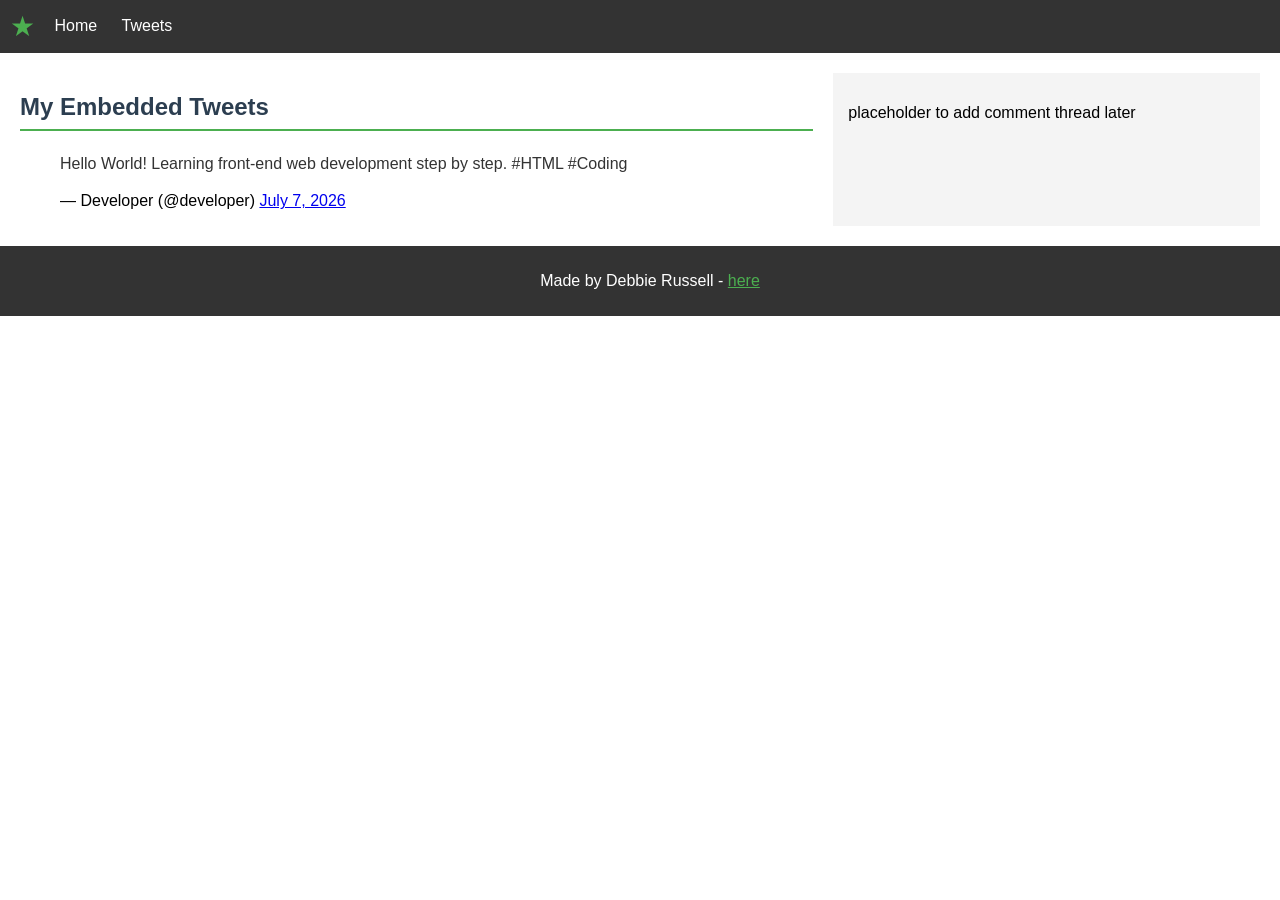
<file: css_basic/tweets.html>
<!DOCTYPE html>
<html lang="en">
<head>
    <meta charset="UTF-8">
    <meta name="viewport" content="width=device-width, initial-scale=1.0">
    <title>My Tweets</title>
    <link href="base.css" rel="stylesheet">
    <link href="styles.css" rel="stylesheet">
</head>
<body class="works_on_smartphone">

    <header>
        <ul>
            <li class="logo">&#9733;</li>
            <li><a href="index.html">Home</a></li>
            <li><a href="tweets.html">Tweets</a></li>
        </ul>
    </header>

    <main>
        <article>
            <h1>My Embedded Tweets</h1>

            <blockquote class="twitter-tweet">
                <p lang="en" dir="ltr">Hello World! Learning front-end web development step by step. #HTML #Coding</p>
                &mdash; Developer (@developer) 
                <a href="https://twitter.com/X/status/1234567890">July 7, 2026</a>
            </blockquote>
            <script async src="https://platform.twitter.com/widgets.js"></script>
        </article>

        <aside>
            <p>placeholder to add comment thread later</p>
        </aside>
    </main>

    <footer>
        <p>Made by Debbie Russell - <a href="https://github.com/debbierussell" target="_blank">here</a></p>
    </footer>

</body>
</html>
</file>
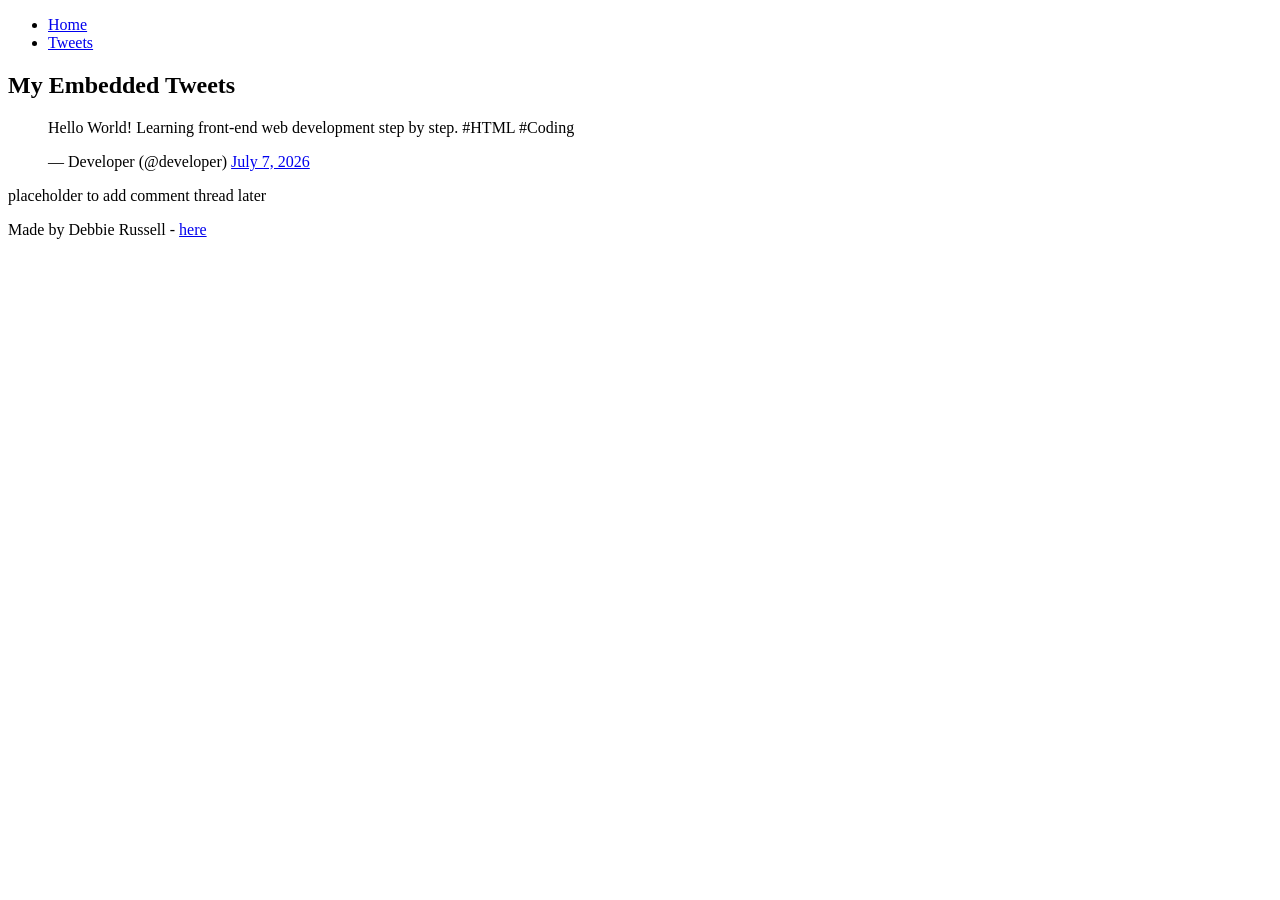
<file: html_basic/tweets.html>
<!DOCTYPE html>
<html lang="en">
<head>
    <meta charset="UTF-8">
    <title>My Tweets</title>
</head>
<body>

    <header>
        <ul>
            <li><a href="index.html">Home</a></li>
            <li><a href="tweets.html">Tweets</a></li>
        </ul>
    </header>

    <main>
        <article>
            <h1>My Embedded Tweets</h1>

            <blockquote class="twitter-tweet">
                <p lang="en" dir="ltr">Hello World! Learning front-end web development step by step. #HTML #Coding</p>
                &mdash; Developer (@developer) 
                <a href="https://twitter.com/X/status/1234567890">July 7, 2026</a>
            </blockquote>
            <script async src="https://platform.twitter.com/widgets.js"></script>
        </article>

        <aside>
            <p>placeholder to add comment thread later</p>
        </aside>
    </main>

    <footer>
        <p>Made by Debbie Russell - <a href="https://github.com/debbierussell" target="_blank">here</a></p>
    </footer>

</body>
</html>
</file>
<file: css_basic/base.css>
body {
    margin: 0;
    font-family: Arial, sans-serif;
}

header {
    background-color: #333;
    padding: 10px;
}

header ul {
    list-style-type: none;
    margin: 0;
    padding: 0;
}

header li {
    display: inline;
    margin-right: 20px;
}

header a {
    color: white;
    text-decoration: none;
}

main {
    display: flex;
    margin: 20px;
}

article {
    flex: 3;
    margin-right: 20px;
}

aside {
    flex: 1;
    background-color: #f4f4f4;
    padding: 15px;
}

footer {
    background-color: #333;
    color: white;
    text-align: center;
    padding: 10px;
    position: relative;
    bottom: 0;
    width: 100%;
}

footer a {
    color: #4CAF50;
}
</file>
<file: css_basic/styles.css>
/* Apply flexbox settings to major container tags */
body {
    display: flex;
    flex-direction: column;
}

main {
    display: flex;
    flex-direction: row;
    flex: auto;
}

/* Set up section spacing constraints */
article {
    flex: 2;
    overflow-y: auto;
}

aside {
    flex: 1;
    overflow-y: auto;
}

.logo {
    font-size: 28px;
    color: #4CAF50;
    vertical-align: middle;
    margin-right: 15px;
}

article h1 {
    color: #2c3e50;
    border-bottom: 2px solid #4CAF50;
    padding-bottom: 8px;
}

article h2 {
    color: #34495e;
}

article p {
    line-height: 1.6;
    color: #333333;
}
</file>
